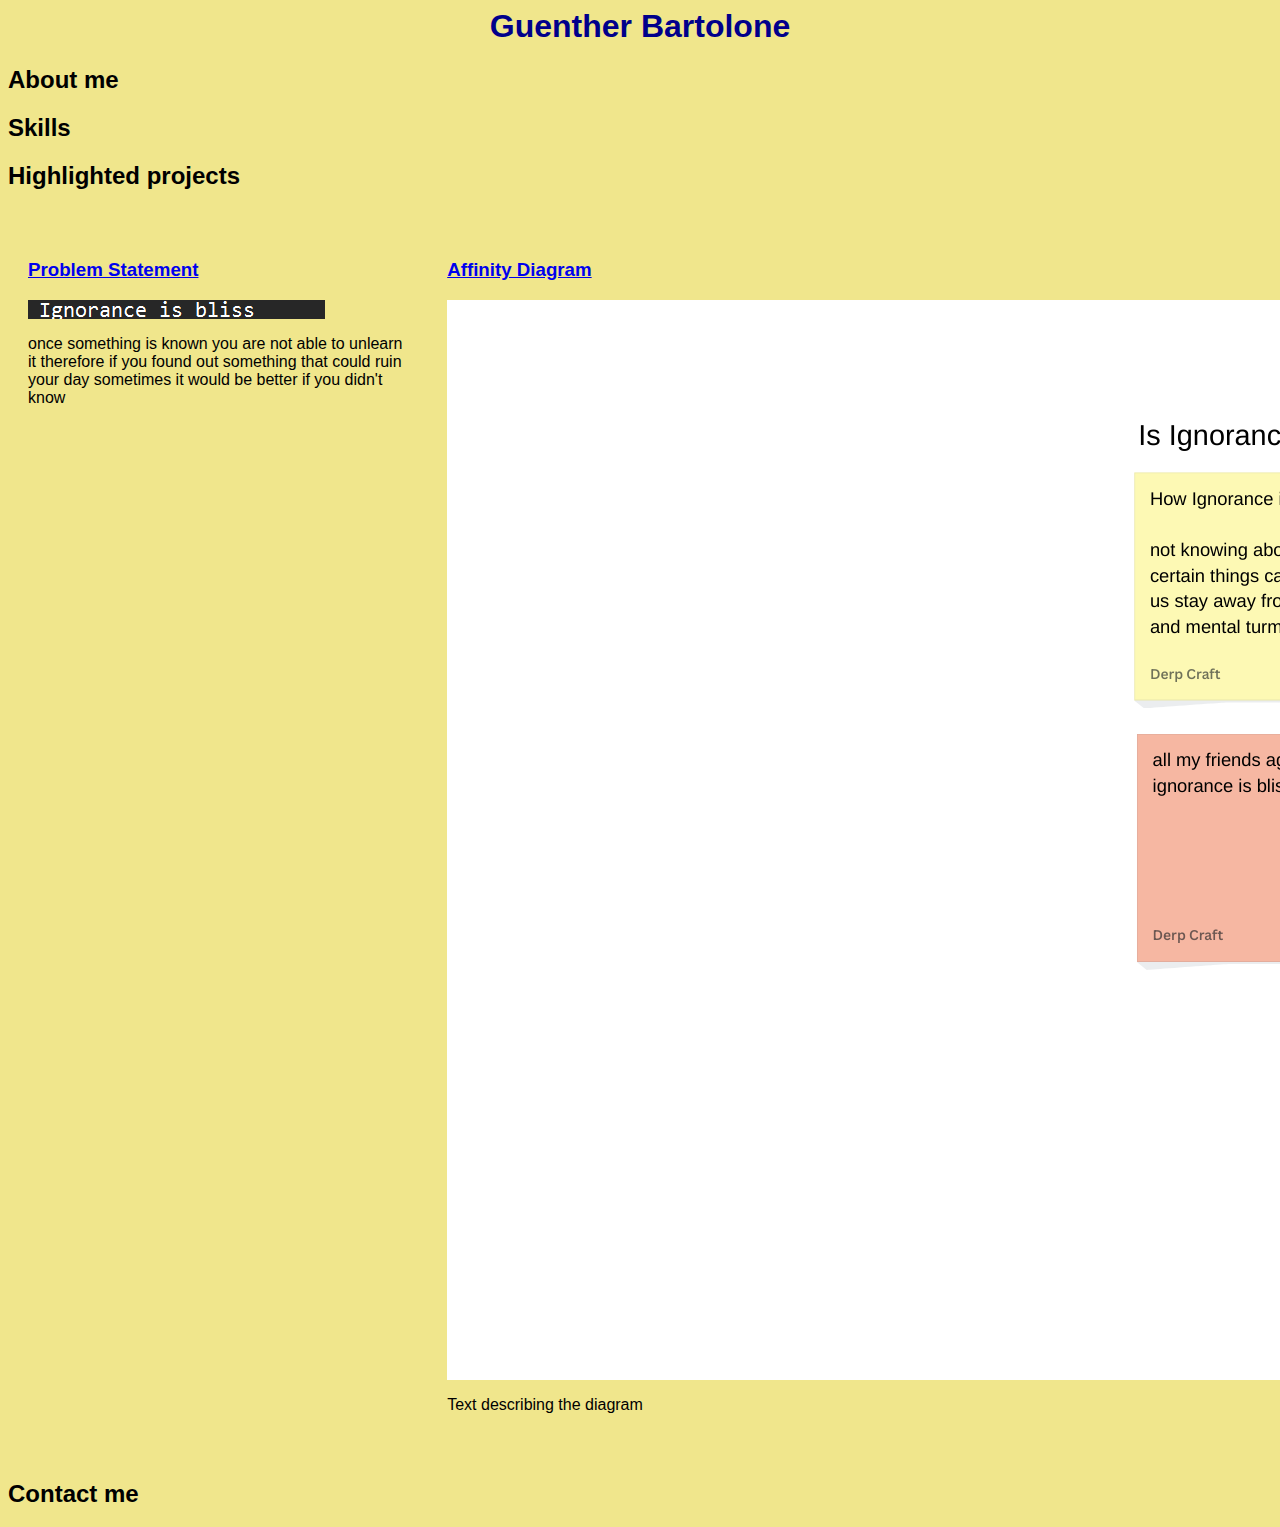
<file: index.html>
<!DOCTYPE htlm>
<html>
<head>
<title>CSCE 190: Guenther Bartolone</title>
<link rel="stylesheet" href="styles.css/styles.css"/>
<head>
</body>
    <h1>Guenther Bartolone</h1>

    <h2>About me</h2>
    <div class="about"></div>

    <h2>Skills</h2>
    <div class="skills"></div>

    <h2>Highlighted projects</h2>
    <div class="projects">
        <!-- Problem Statement Assignment -->
        <section class="project">
                        <a href="files/Untitled document.pdf">
                <h3>Problem Statement</h3>
            </a>
            <a href="files/statement.pdf">
                <img src="images/Screenshot 2024-10-02 230839.png">
            </a>
            <p>once something is known you are not able to unlearn it therefore if you found out something that could ruin your day sometimes it would be better if you didn't know</p>
        </section>

        <!--Affinity Diagram Assignment -->
        <section class="project">
            <a href="files/affinity.pdf">
                <h3>Affinity Diagram</h3></a>
            <a href="files/affinity.pdf">
                <img src="images/affinity.png">
            </a>
            <p>Text describing the diagram</p>
            </section>

    </div>


    <h2>Contact me</h2>
    <div class="contact"></div>
</body>
</html>
</file>
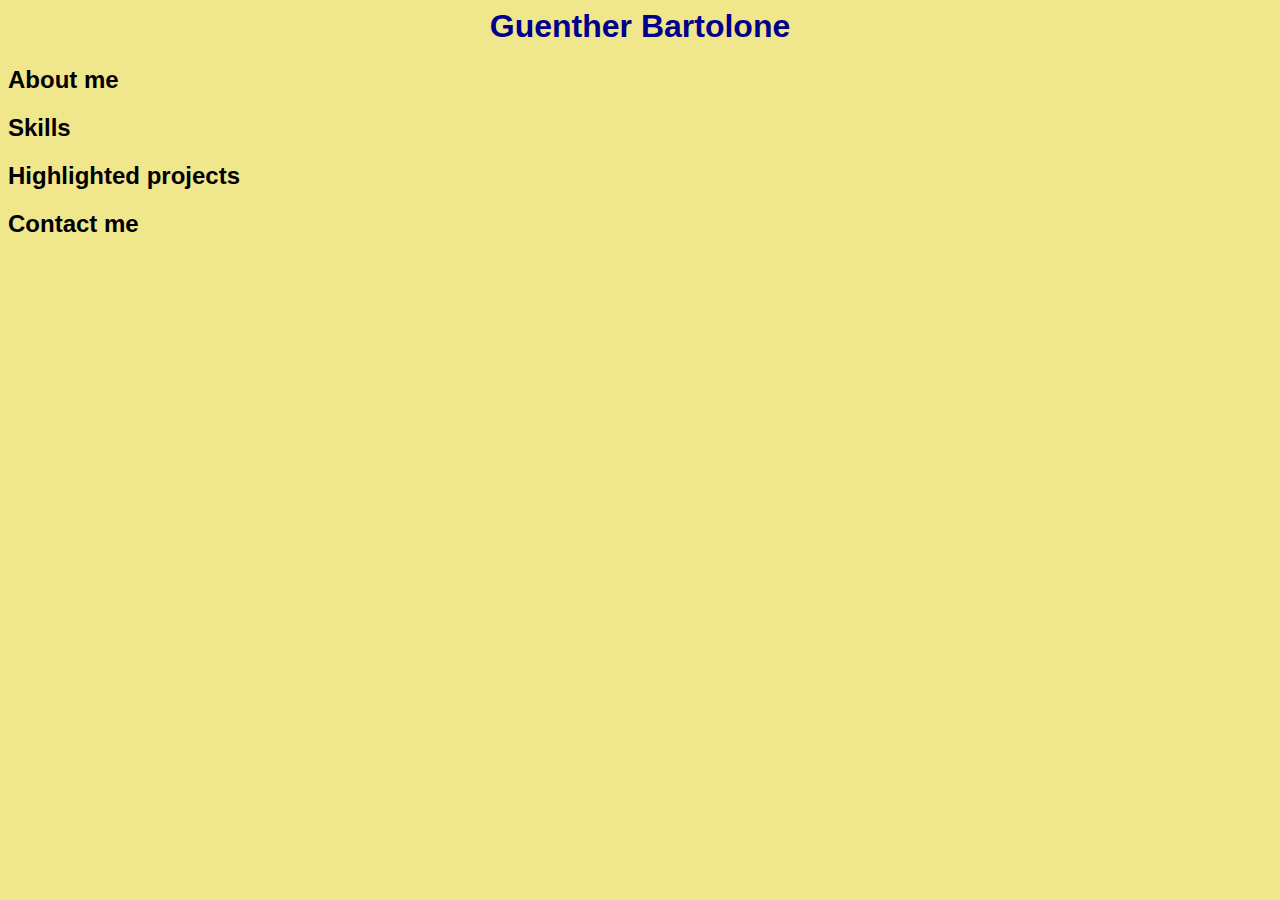
<file: code/index.html>
<!DOCTYPE htlm>
<html>
<head>
<title>CSCE 190: Guenther Bartolone</title>
<link rel="stylesheet" href="styles.css/styles.css"/>
<head>
</body>
    <h1>Guenther Bartolone</h1>

    <h2>About me</h2>
    <div class="about"></div>

    <h2>Skills</h2>
    <div class="skills"></div>

    <h2>Highlighted projects</h2>
    <div class="projects"></div>

    <h2>Contact me</h2>
    <div class="contact"></div>
</body>
</html>
</file>
<file: styles.css/styles.css>
body {
     background-color: khaki;
     font-family: Arial, Helvetica, sans-serif;
    }
    h1{
        text-align: center;
        color: darkblue;
    }

    .projects { 
        display:flex;
         flex-wrap:wrap;
 } /* condensed to save space */
.project {
width: 30%;
margin: 10px;
padding: 20px 10px;
background: red(114, 2, 2); /* pick a color */
border-radius: 25%;
}
</file>
<file: code/styles.css/styles.css>
body {
     background-color: khaki;
     font-family: Arial, Helvetica, sans-serif;
    }
    h1{
        text-align: center;
        color: darkblue;
    }
</file>
